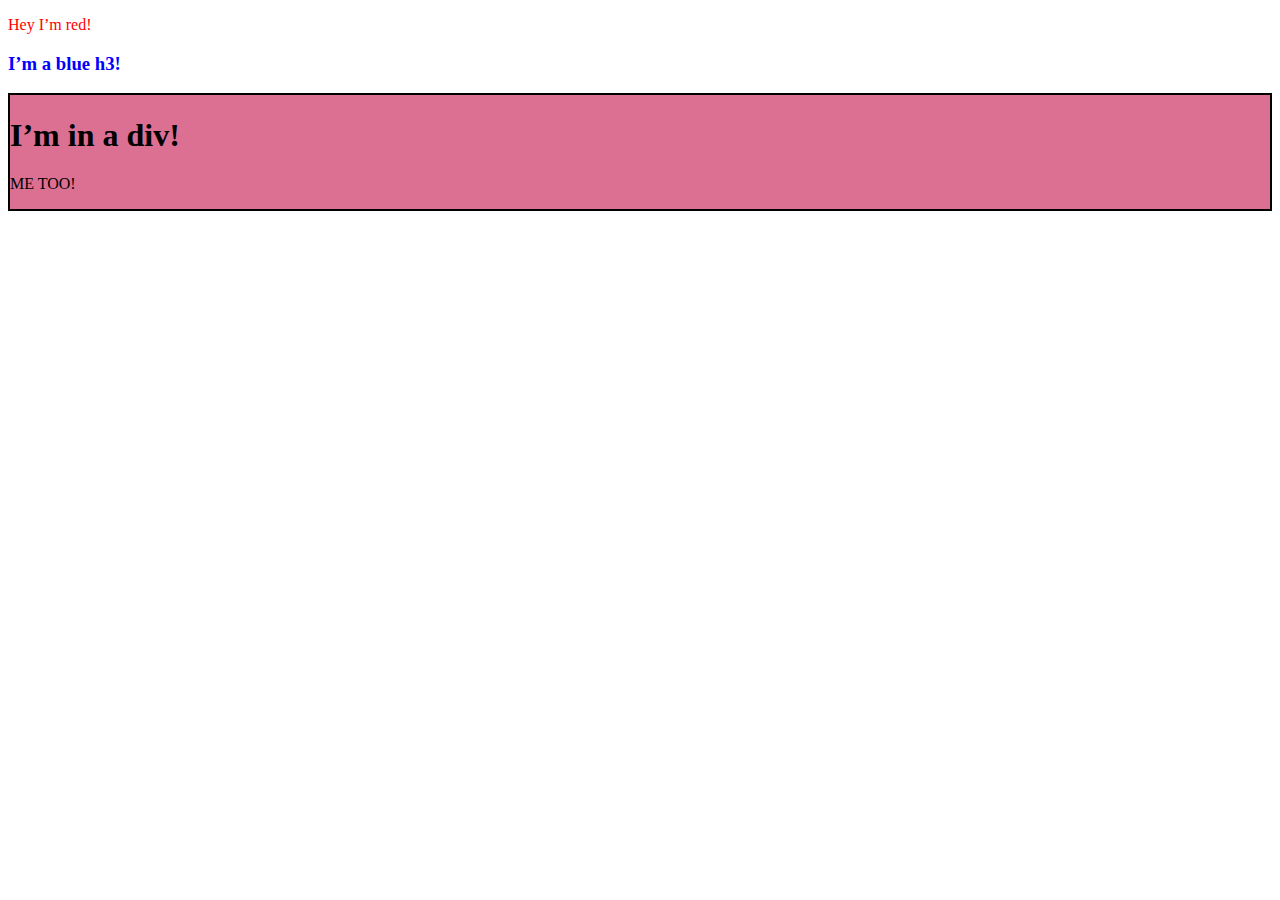
<file: dom-manipulation-and-events/index.html>
<!DOCTYPE html>
<html lang="en">
<head>
    <meta charset="UTF-8">
    <meta http-equiv="X-UA-Compatible" content="IE=edge">
    <meta name="viewport" content="width=device-width, initial-scale=1.0">
    <title>Document</title>
    <link rel="stylesheet" href="style.css">
    <script src="myScript.js" defer></script>
</head>
<body>
    
</body>
</html>
</file>
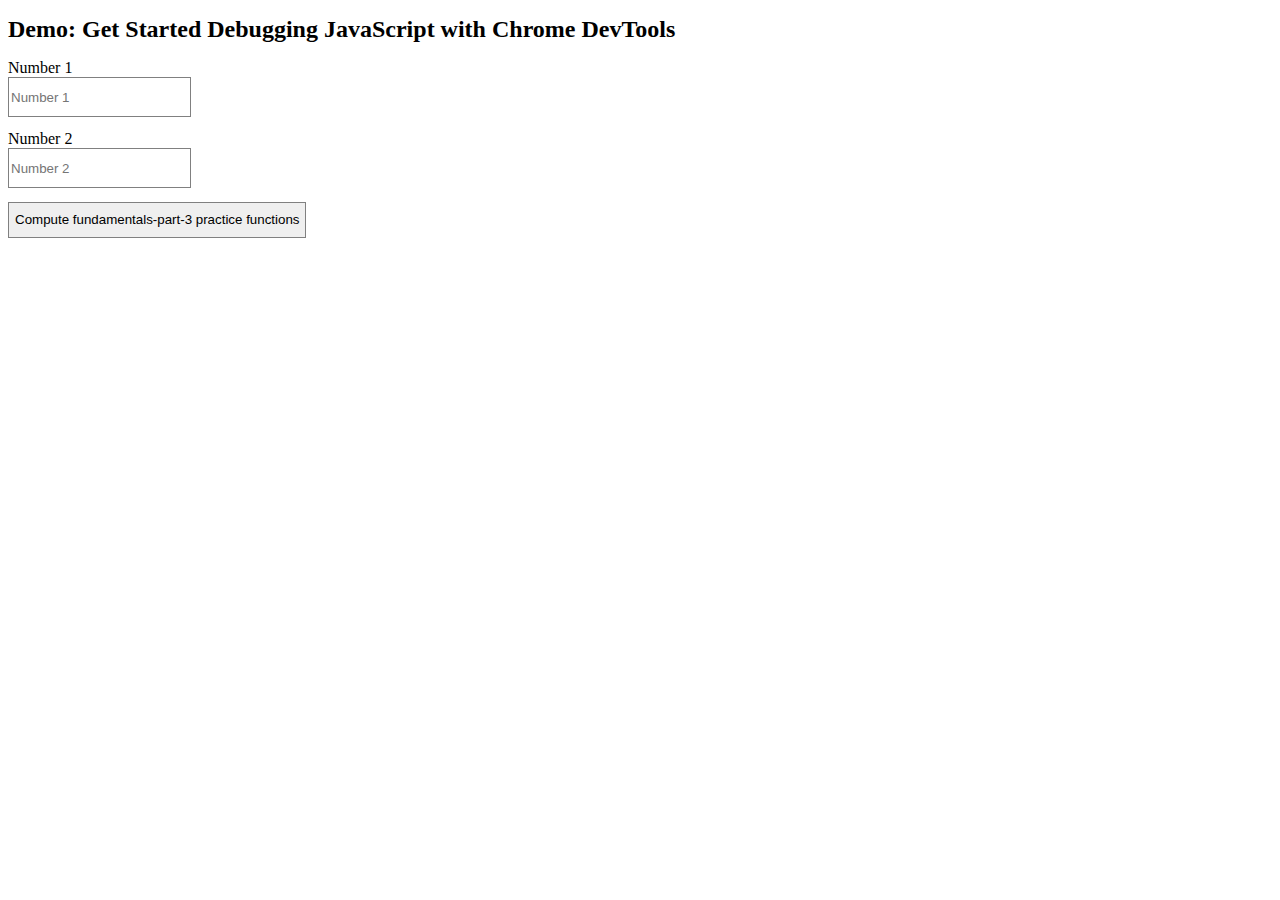
<file: fundamentals-part-3/index.html>
<!doctype html>
<html>
  <head>
    <link rel="shortcut icon" href="/devtools-samples/favicon-96x96.png"/>
    <title>Demo: Get Started Debugging JavaScript with Chrome DevTools</title>
    <meta name="viewport" content="width=device-width, initial-scale=1">
    <style>
      h1 {
        font-size: 1.5em
      }
      input, button {
        min-width: 72px;
        min-height: 36px;
        border: 1px solid grey;
      }
      label, input, button {
        display: block;
      }
      input {
        margin-bottom: 1em;
      }
    </style>
  </head>
  <body>
    <h1>Demo: Get Started Debugging JavaScript with Chrome DevTools</h1>
    <label for="num1">Number 1</label>
    <input placeholder="Number 1" id="num1">
    <label for="num2">Number 2</label>
    <input placeholder="Number 2" id="num2">
    <button>Compute fundamentals-part-3 practice functions</button>
    <div id="func1"></div>
    <div id="func2"></div>
    <div id="func3"></div>
    <div id="func4"></div>
    <script src="practice.js"></script>
  </body>
</html>
</file>
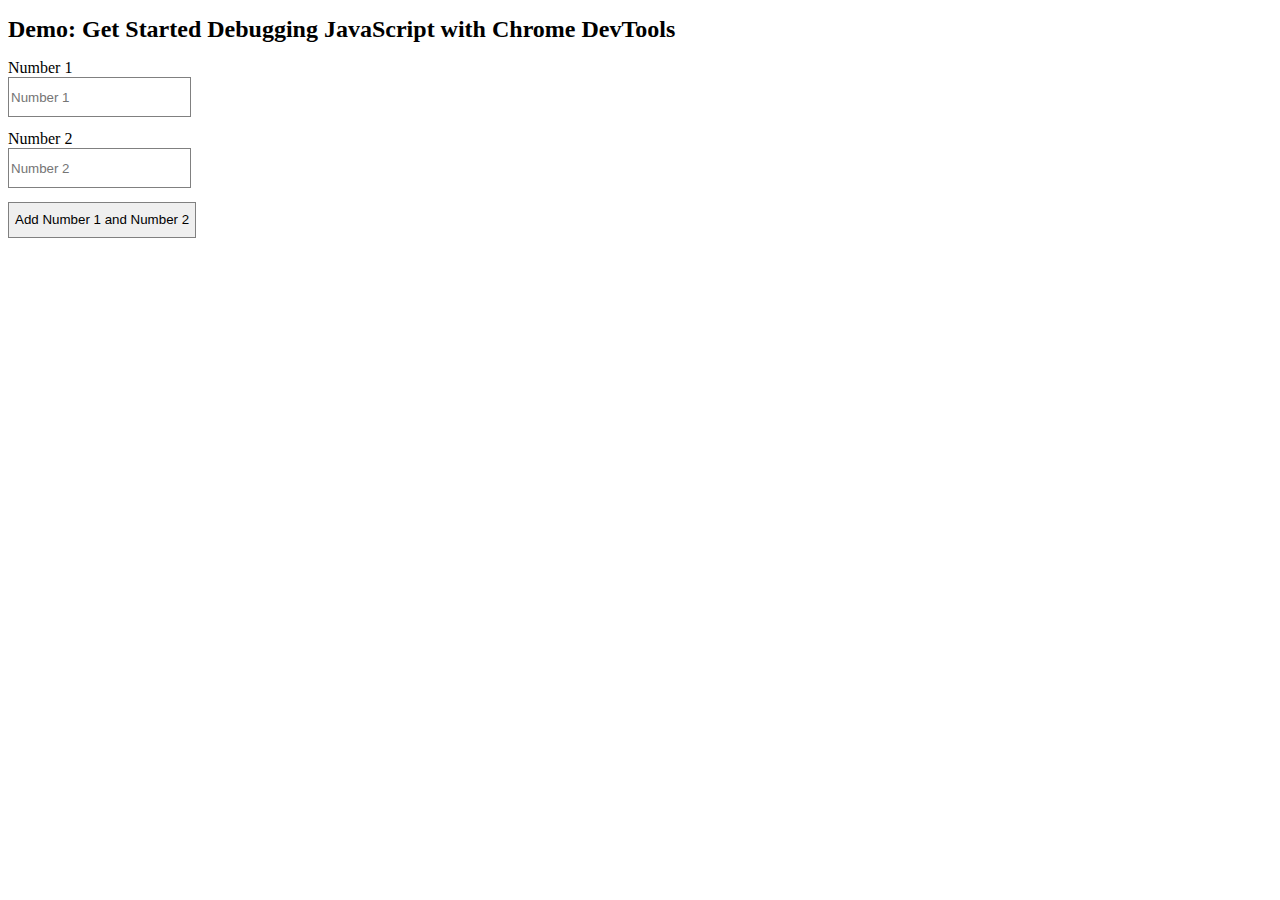
<file: function-expression/function-expression.html>
<!--
  Copyright 2016 Google Inc.

  Licensed under the Apache License, Version 2.0 (the "License");
  you may not use this file except in compliance with the License.
  You may obtain a copy of the License at

  http://www.apache.org/licenses/LICENSE-2.0

  Unless required by applicable law or agreed to in writing, software
  distributed under the License is distributed on an "AS IS" BASIS,
  WITHOUT WARRANTIES OR CONDITIONS OF ANY KIND, either express or implied.

  limitations under the License.
-->

<!-- referenced in: https://developers.google.com/web/tools/chrome-devtools/javascript -->

<!doctype html>
<html>
  <head>
    <link rel="shortcut icon" href="/devtools-samples/favicon-96x96.png"/>
    <title>Demo: Get Started Debugging JavaScript with Chrome DevTools</title>
    <meta name="viewport" content="width=device-width, initial-scale=1">
    <style>
      h1 {
        font-size: 1.5em
      }
      input, button {
        min-width: 72px;
        min-height: 36px;
        border: 1px solid grey;
      }
      label, input, button {
        display: block;
      }
      input {
        margin-bottom: 1em;
      }
    </style>
  </head>
  <body>
    <h1>Demo: Get Started Debugging JavaScript with Chrome DevTools</h1>
    <label for="num1">Number 1</label>
    <input placeholder="Number 1" id="num1">
    <label for="num2">Number 2</label>
    <input placeholder="Number 2" id="num2">
    <button>Add Number 1 and Number 2</button>
    <p></p>
    <script src="get-started.js"></script>
    <script src="get-started2.js"></script>
  </body>
</html>
</file>
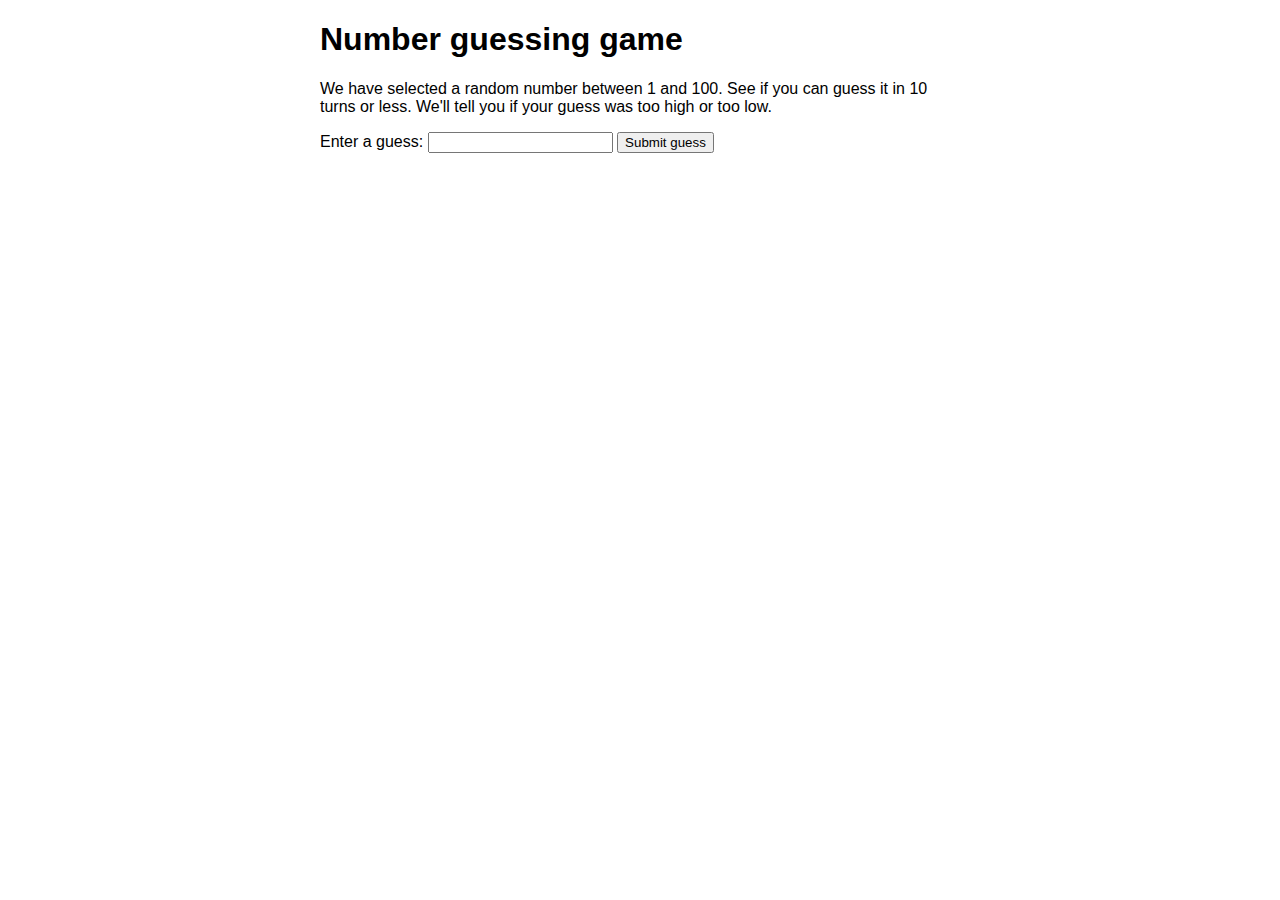
<file: JS-debugging/numbers-game-errors.html>
<!DOCTYPE html>
<html>
  <head>
    <meta charset="utf-8">

    <title>Number guessing game</title>

    <style>
      html {
        font-family: sans-serif;
      }
      body {
        width: 50%;
        max-width: 800px;
        min-width: 480px;
        margin: 0 auto;
      }
      .lastResult {
        color: white;
        padding: 3px;
      }
    </style>
  </head>

  <body>
      <h1>Number guessing game</h1>

      <p>We have selected a random number between 1 and 100. See if you can guess it in 10 turns or less. We'll tell you if your guess was too high or too low.</p>

<div class="form">
  <label for="guessField">Enter a guess: </label><input type="text" id="guessField" class="guessField">
  <input type="button" value="Submit guess" class="guessSubmit">
  <!-- <button id="guessSubmit">Submit</button> -->
</div>

<div class="resultParas">
  <p class="guesses"></p>
  <p class="lastResult"></p>
  <p class="lowOrHi"></p>
</div>

</body>

<script src="myScript.js"></script>

</html>
</file>
<file: dom-manipulation-and-events/style.css>
.test1 {
    color: red;
}

.test2 {
    color: blue;
}

.test3 {
    border: solid black 2px;
    background-color: palevioletred;
}
</file>
